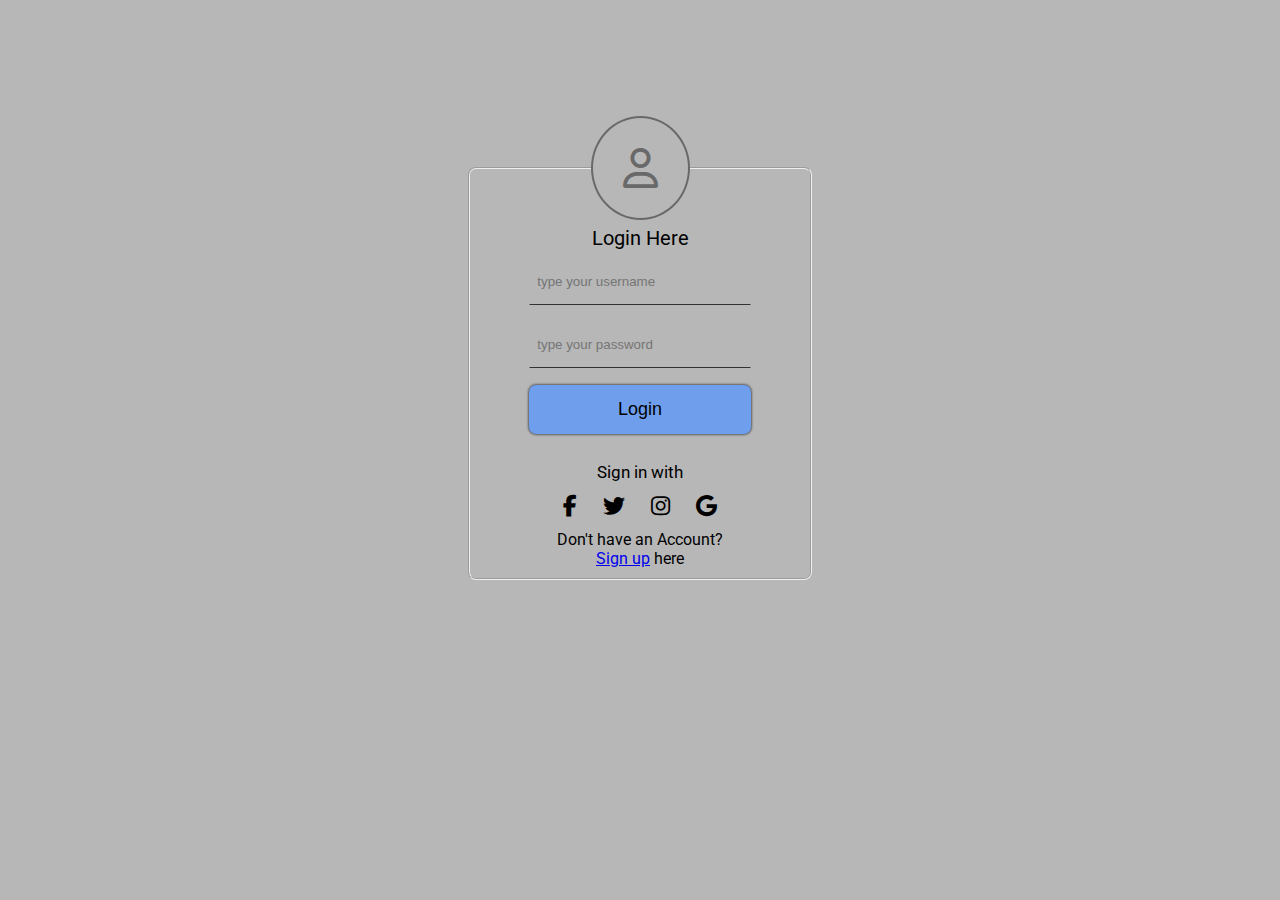
<file: login.html>
<!DOCTYPE html>
<html lang="en">
	<head>
		<meta charset="utf-8">
		<meta name="viewport" content="width=device-width, initial-scale=1.0">
		<meta name="description" content="Here you can find an amazing photo to look at it">
		<title>Login</title>
		<!--My css-->
		<link rel="stylesheet" href="CSS/css2.css">
		<!--Social icons-->
		<link rel="stylesheet" href="https://cdnjs.cloudflare.com/ajax/libs/font-awesome/6.4.0/css/all.min.css">
		<!--Fonts-->
		<link rel="preconnect" href="https://fonts.googleapis.com">
		<link rel="preconnect" href="https://fonts.gstatic.com" crossorigin>
		<link href="https://fonts.googleapis.com/css2?family=Caveat+Brush&family=Roboto:ital,wght@0,400;0,500;0,700;1,400;1,700&display=swap" rel="stylesheet">
		<style>
		</style>
		<script>
		</script>
	</head>
	<body>
        <br> <br>
        <div class="register">
            <form name="register">
			<!--<label>Username</label>-->
			<fieldset>
				<legend class="fa-regular fa-user"></legend>
				<label class="loginhere">Login Here</label><br>
				<input class="input-size" type="text" name="Username" placeholder="type your username">
				<!--<label>Password</label>--><br>
				<input class="input-size" type="Password" name="Password" maxlength="15" placeholder="type your password"><br>
				<!-- &nbsp; <input type="checkbox"><label><small>Remember me?</small></label> -->
				<input class="button" type="submit" value="Login"><br><br>
				<label class="signin"> Sign in with</label><br>
				<i class="fa-brands fa-facebook-f"></i><i class="fa-brands fa-twitter"></i><i class="fa-brands fa-instagram"></i><i class="fa-brands fa-google"></i>
				<div>Don't have an Account?</div>
				<a href="signup.html" target="_blank" class="signup">Sign up</a> <label>here</label>
			</fieldset>
		    </form>
        </div>
    </body>
</html>
</file>
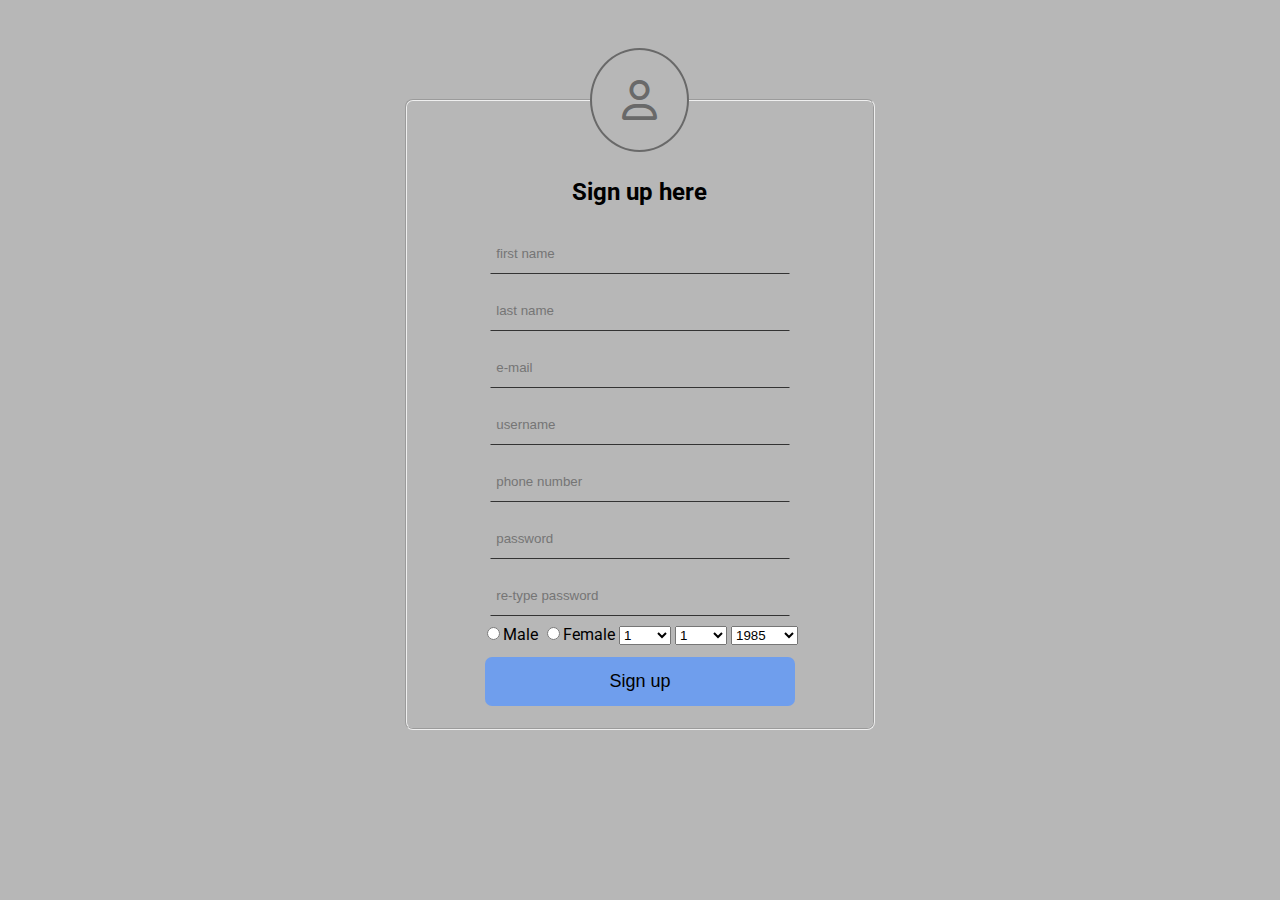
<file: signup.html>
<!DOCTYPE html>
<html lang="en">
	<head>
	<meta charset="utf-8">
		<meta name="viewport" content="width=device-width, initial-scale=1.0"/>
		<meta name="description" content="Here you can find an amazing photo to look at it"/>
		<meta name="keywords" content="Adham, Amazing landscape, landscape"/>
		<meta name="author" content="Adham Muhammed"/>
		<!--My css-->
		<link rel="stylesheet" href="CSS/css3.css">
		<!--Icons-->
		<link rel="stylesheet" href="https://cdnjs.cloudflare.com/ajax/libs/font-awesome/6.4.0/css/all.min.css">
		<!--Fonts-->
		<link rel="preconnect" href="https://fonts.googleapis.com">
		<link rel="preconnect" href="https://fonts.gstatic.com" crossorigin>
		<link href="https://fonts.googleapis.com/css2?family=Caveat+Brush&family=Roboto:ital,wght@0,400;0,500;0,700;1,400;1,700&display=swap" rel="stylesheet">
		<title>Sign up</title>
	</head>
	<body>
		<div class="register">
			<form>
			<fieldset>
				<legend class="fa-regular fa-user"></legend>
				<h2>Sign up here</h2>
				<input type="text" name="first-name" placeholder="first name"> <input type="text" name="last-name" placeholder="last name"><br>
				<input type="text" name="email" placeholder="e-mail"> <input type="text" name="username" placeholder="username"><br>
				<input type="text" name="number" placeholder="phone number">
				<input type="text" name="pw" placeholder="password">
				<input type="text" name="pw" placeholder="re-type password"> <br>
				<input type="radio" name="gender"><label>Male</label>
				<input type="radio" name="gender"><label>Female</label>
				<select>
					<optgroup label="DD">
						<option>1</option>
						<option>2</option>
						<option>3</option>
						<option>4</option>
						<option>5</option>
						<option>6</option>
						<option>7</option>
						<option>8</option>
						<option>9</option>
						<option>10</option>
						<option>11</option>
						<option>12</option>
						<option>13</option>
						<option>14</option>
						<option>15</option>
						<option>16</option>
						<option>17</option>
						<option>18</option>
						<option>19</option>
						<option>20</option>
						<option>21</option>
						<option>22</option>
						<option>23</option>
						<option>24</option>
						<option>25</option>
						<option>26</option>
						<option>27</option>
						<option>28</option>
						<option>29</option>
						<option>30</option>
						<option>31</option>
					</optgroup>
				</select>			
				<select>
					<optgroup label="MM">
						<option>1</option>
						<option>2</option>
						<option>3</option>
						<option>4</option>
						<option>5</option>
						<option>6</option>
						<option>7</option>
						<option>8</option>
						<option>9</option>
						<option>10</option>
						<option>11</option>
						<option>12</option>
					</optgroup>
				</select>
				<select>
					<optgroup label="YY">
						<option>1985</option>
						<option>1986</option>
						<option>1987</option>
						<option>1988</option>
						<option>1989</option>
						<option>1990</option>
						<option>1991</option>
						<option>1992</option>
						<option>1993</option>
						<option>1994</option>
						<option>1995</option>
						<option>1996</option>
						<option>1997</option>
						<option>1998</option>
						<option>1999</option>
						<option>2000</option>
						<option>2001</option>
						<option>2002</option>
						<option>2003</option>
						<option>2004</option>
						<option>2005</option>
						<option>2006</option>
						<option>2006</option>
						<option>2007</option>
						<option>2008</option>
						<option>2009</option>
						<option>2010</option>
						<option>2011</option>
						<option>2012</option>
						<option>2013</option>
						<option>2014</option>
						<option>2015</option>
						<option>2016</option>
						<option>2017</option>
						<option>2018</option>
						<option>2019</option>
						<option>2020</option>
						<option>2021</option>
						<option>2022</option>
						<option>2023</option>

					</optgroup>

				</select>
				
				<input type="submit" value="Sign up">
			</fieldset>
		    </form>
        </div>
	</body
</html>
</file>
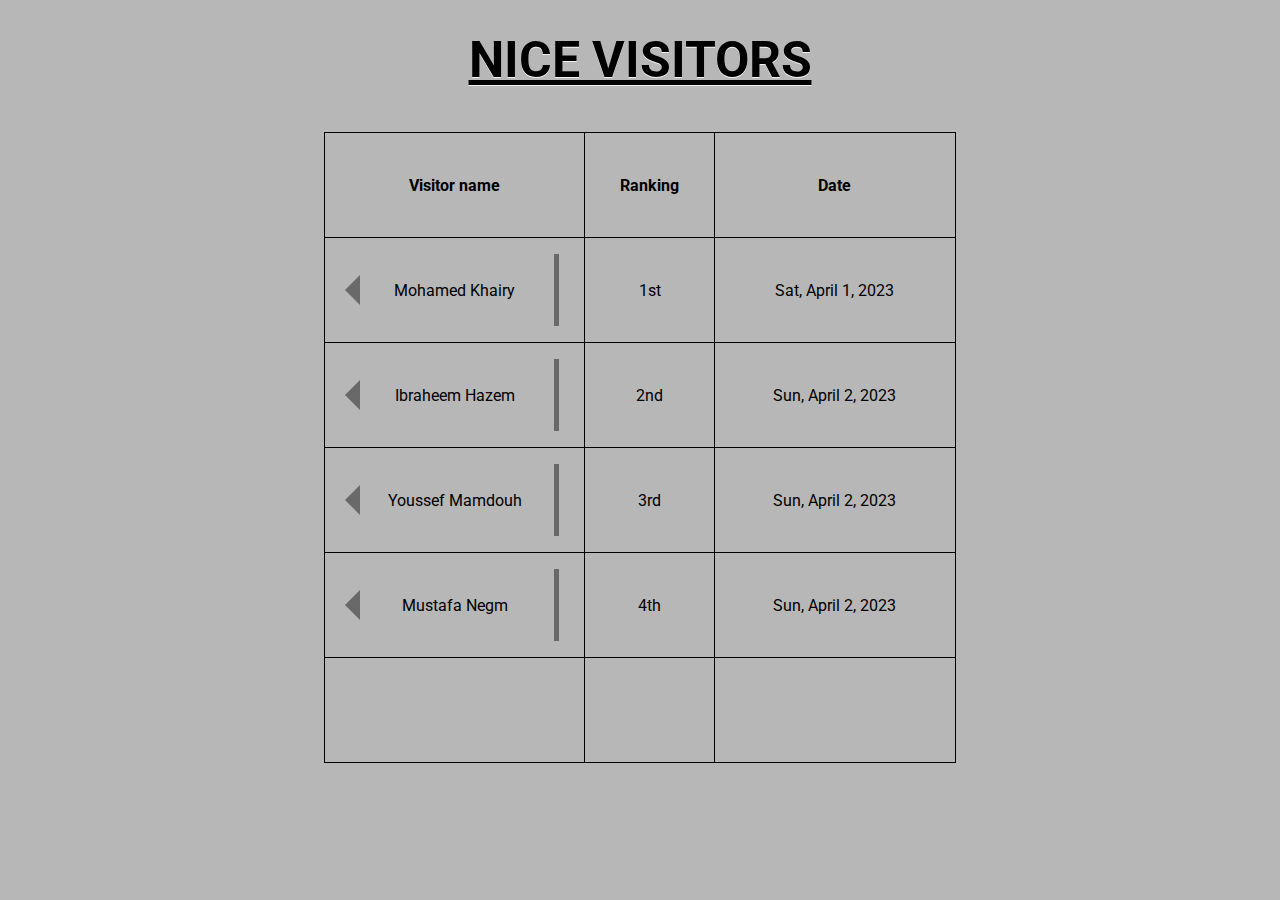
<file: visitors.html>
<!DOCTYPE html>
<html lang="en">
	<head>
		<meta charset="utf-8">
		<meta name="viewport" content="width=device-width, initial-scale=1.0">
		<meta name="description" content="Here you can find an amazing photo to look at it">
		<meta name="keywords" content="Adham, Amazing landscape, landscape">
		<meta name="author" content="Adham Muhammed">
		<title>Visitors</title>
		<!--My css-->
		<link rel="stylesheet" href="CSS/css2.css">
		<!--Icons-->
		<link rel="stylesheet" href="https://cdnjs.cloudflare.com/ajax/libs/font-awesome/6.4.0/css/all.min.css">
		<!--Fonts-->
		<link rel="preconnect" href="https://fonts.googleapis.com">
		<link rel="preconnect" href="https://fonts.gstatic.com" crossorigin>
		<link href="https://fonts.googleapis.com/css2?family=Caveat+Brush&family=Roboto:ital,wght@0,400;0,500;0,700;1,400;1,700&display=swap" rel="stylesheet">
		<!--External style -->
		<style>
		</style>
		<script>
		</script>
	</head>
	<body>
        <h1>Nice visitors</h1>

        <div class="table-center">
            <table>
                <tr>
                    <th>Visitor name</th>
                    <th>Ranking</th>
                    <th>Date</th>
                </tr>
                <tr>
                    <td class="arrow">Mohamed Khairy</td>
                    <td>1st</td>
                    <td>Sat, April 1, 2023</td>
                </tr>
                <tr>
                    <td class="arrow">Ibraheem Hazem</td>
                    <td>2nd</td>
                    <td>Sun, April 2, 2023</td>
                </tr>
                <tr>
                    <td class="arrow">Youssef Mamdouh</td>
                    <td>3rd</td>
                    <td>Sun, April 2, 2023</td>
                </tr>
                <tr>
                    <td class="arrow">Mustafa Negm</td>
                    <td>4th</td>
                    <td>Sun, April 2, 2023</td>
                </tr>
                <tr>
                    <td></td>
                    <td></td>
                    <td></td>
                </tr>
          </table>
        </div>
    </body>
</html>
</file>
<file: CSS/css2.css>
body {
	background-color: #B7B7B7;
	font-family: 'Roboto', sans-serif;
	direction: ltr;
}

.signin {
	font-size: 17px;
}

.fa-brands {
	font-size: 22px;
	padding: 4px;
	margin: 9px;
	cursor: pointer;
}

.register {
	text-align: center;
	width: 50%;
	margin: auto;
	padding: 70px 0;
}

input[type=text],input[type=password] {
	width: 65%;
	margin: auto;
	padding: 15px 7px;
	margin: 8px 0px;
	display: inline-block;
	border: 1px solid #333;
	background-color: #b7b7b7;
	outline: none;
	border-color: transparent transparent #333 transparent;
}

input[type=submit] {
	width: 70%;
	margin: 9px;
	padding: 12px 20px;
	background-color: #6f9eed;
	border-color: transparent;
	border-radius: 7px;
	cursor: pointer;
	box-shadow: 0 0 3px 0 #000;
}

input[value] {
	font-size: 18px
}

input[type=submit]:hover {
	opacity: 0.8;
	transition-duration: 0.3s
}

.loginhere {
	font-size: 20px;
}

h1 {
	text-align: center;
	color: black;
	font-size: 50px;
    text-transform: uppercase;
    text-align: center; 
	width: 50%;
	padding: 23px;
	margin: auto;
	margin-bottom: 20px;
    text-shadow: 0px 1px 0px #f2f2f2;
	text-decoration: underline;
}

table {
	text-align: center;
	width: 100%;
}

.table-center {
	width: 50%;
	margin: auto;
}

table, th, td {
	border:1px solid black;
	border-collapse: collapse;
}

th , td {
	padding: 7px;
	height: 90px;
}

tr:hover {
	background-color: rgb( 245 255 255 / 15%);
}

.arrow , border {
	position: relative;
}

.arrow::before {
	content: "";
    position: absolute;
	text-align: center;
    top: 40%;
	left: 5px;
    margin-top: -5px;
	border-style: solid;
    border-width: 15px;
    border-color: transparent #696969 transparent transparent;
}

.arrow::after {
    content: "";
    position: absolute;
    width: 5px;
    height: 70%;
    right: 25px;
    top: 15%;
    background-color: #696969
}

fieldset {
	border-radius: 8px;	
	width: 50%;
	margin: auto;
	color: black;
}

legend {
	margin: 2.5px
}

.fa-regular {
    font-weight: 500;
    padding: 30px;
    margin: 0px;
    border-style: solid;
	border-width: 2px;
    border-radius: 50%;
    border-color: #696969;
}

.fa-user {
	color: #696969;
	font-size: 40px;
}
</file>
<file: CSS/css3.css>
body {
	background-color: #B7B7B7;
	font-family: 'Roboto', sans-serif;
	direction: ltr;
}

input[type=text],input[type=password] {
	width: 65%;
	margin: 10px;
	padding: 12px 5px;
	margin: 8px 0px;
	border: 1px solid;
	background-color: #b7b7b7;
	outline: none;
	border-color: transparent transparent #333 transparent;
}

input[type=submit] {
	width: 70%;
	margin: 12px;
	padding: 12px 20px;
	background-color: #6f9eed;
	border-color: transparent;
	border-radius: 7px;
	cursor: pointer;
}

input[type=submit]:hover {
	opacity: 0.8;
	transition-duration: 0.3s
}

input[value] {
	font-size: 18px
}

.fa-brands {
	font-size: 22px;
	padding: 4px;
	margin: 9px;
}

.register {
	text-align: center;
	width: 70%;
	margin: auto;
	padding: 40px 0;
}	

fieldset {
	border-radius: 8px;	
	width: 50%;
	margin: auto;
}

legend {
	margin: 2.5px
}

.fa-regular {
    font-weight: 500;
    padding: 30px;
    margin: 0px;
    border-style: solid;
	border-width: 2px;
    border-radius: 50%;
    border-color: #696969;
}

.fa-user {
	color: #696969;
	font-size: 40px;
}
</file>
